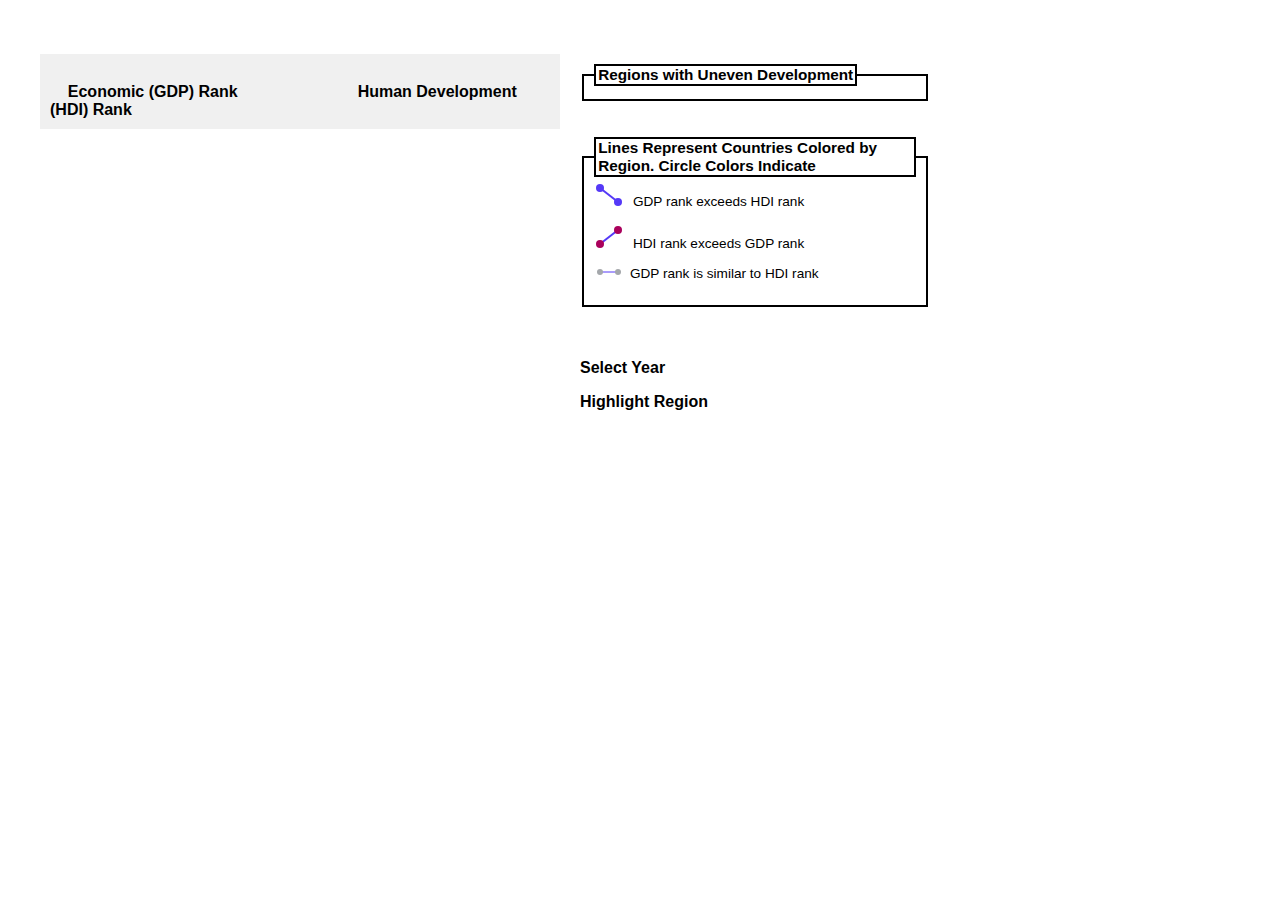
<file: index.html>
<!DOCTYPE HTML5>
<html>
  <head>
    <meta charset="utf-8">
    <link rel="stylesheet" type=text/css href="project_report.css">
    <script src="http://d3js.org/d3.v3.min.js"></script>
    <script src="http://labratrevenge.com/d3-tip/javascripts/d3.tip.v0.6.3.js"></script>
    <script type="text/javascript" src="gdp_vs_hdi.js"></script>
  </head>
<body>
  <div id="wrap">
    <div id="nav"></div>
    <h2 id="chart_title"></h2>
    <div id="main">
      <h3 id="chart_caption"></h3>
      <div>
        &nbsp &nbsp 
        <span><strong>Economic (GDP) Rank</strong></span>
        &nbsp &nbsp &nbsp &nbsp &nbsp &nbsp
        &nbsp &nbsp &nbsp &nbsp &nbsp &nbsp
        &nbsp 
        <span><strong>Human Development (HDI) Rank</strong></span>
      </div>
      <script type="text/javascript">
        /* Load CSV file and pass the contents of it to the draw function */
        var left_indicator = 'GDP'
        var right_indicator = 'HDI'
        d3.csv("rank_gdp_hdi.csv", function(d) {
            d['Year'] = +d['Year'];
            d[right_indicator] = +d[right_indicator];
            d[left_indicator] = +d[left_indicator];
            return d;
        }, draw);
      </script>
    </div>
    <div id="sidebar">
	  <!---
        <span style="color:#ffcc99;font-size:1.5em"><b>&#9644</b> </span>
        <span style="color:#872187;font-size:1.5em"><b>&#9644</b> </span>
        <span style="color:#2966b8;font-size:1.5em"><b>&#9644</b> </span>
		--->
      <fieldset class="region_legend">
        <legend><strong>Regions with Uneven Development</strong></legend> 
        <div class="region_map">
        </div>
      </fieldset>
      <br>
      <br>
      <fieldset class="country_legend">
        <legend><strong>Lines Represent Countries Colored by
        Region. Circle Colors Indicate </strong></legend> 
		<svg id="hi_gdp" height="24px" width="35px">
		  <line x1="6px" y1="6px" x2="24px" y2="20px" stroke="#5539f7"
				stroke-width="2"/>
		  <circle cx="6px" cy="6px" r="4px" fill="#5539f7"/>
		  <circle cx="24px" cy="20px" r="4px" fill="#5539f7"/>
		</svg>
        GDP rank exceeds HDI rank <br><br> 
		<svg "lo_gdp" height="24px" width="35px">
		  <line x1="6px" y1="20px" x2="24px" y2="6px" stroke="#5539f7"
				stroke-width="2"/>
		  <circle cx="6px" cy="20px" r="4px" fill="#aa015c"/>
		  <circle cx="24px" cy="6px" r="4px" fill="#aa015c"/>
		</svg>
        HDI rank exceeds GDP rank <br><br> 
		<svg "eq_gdp" height="12px" width="32px">
		  <line x1="6px" y1="6px" x2="24px" y2="6px" stroke="#5539f7"/>
		  <circle cx="6px" cy="6px" r="3px" fill="#a4a7ab"/>
		  <circle cx="24px" cy="6px" r="3px" fill="#a4a7ab"/>
		</svg>
        GDP rank is similar to HDI rank <br><br>
      </fieldset>
      <br>
      <br>
      <div>
        <p><strong>Select Year</strong></p> 
        <select class="year_select">
        </select>
      </div>
      <div>
        <p><strong>Highlight Region</strong></p> 
        <select class="region_select">
        </select>
      </div>
      <br>
    </div>
    <div id="footer">
    </div>
  </div>    
</body>
</html>
</file>
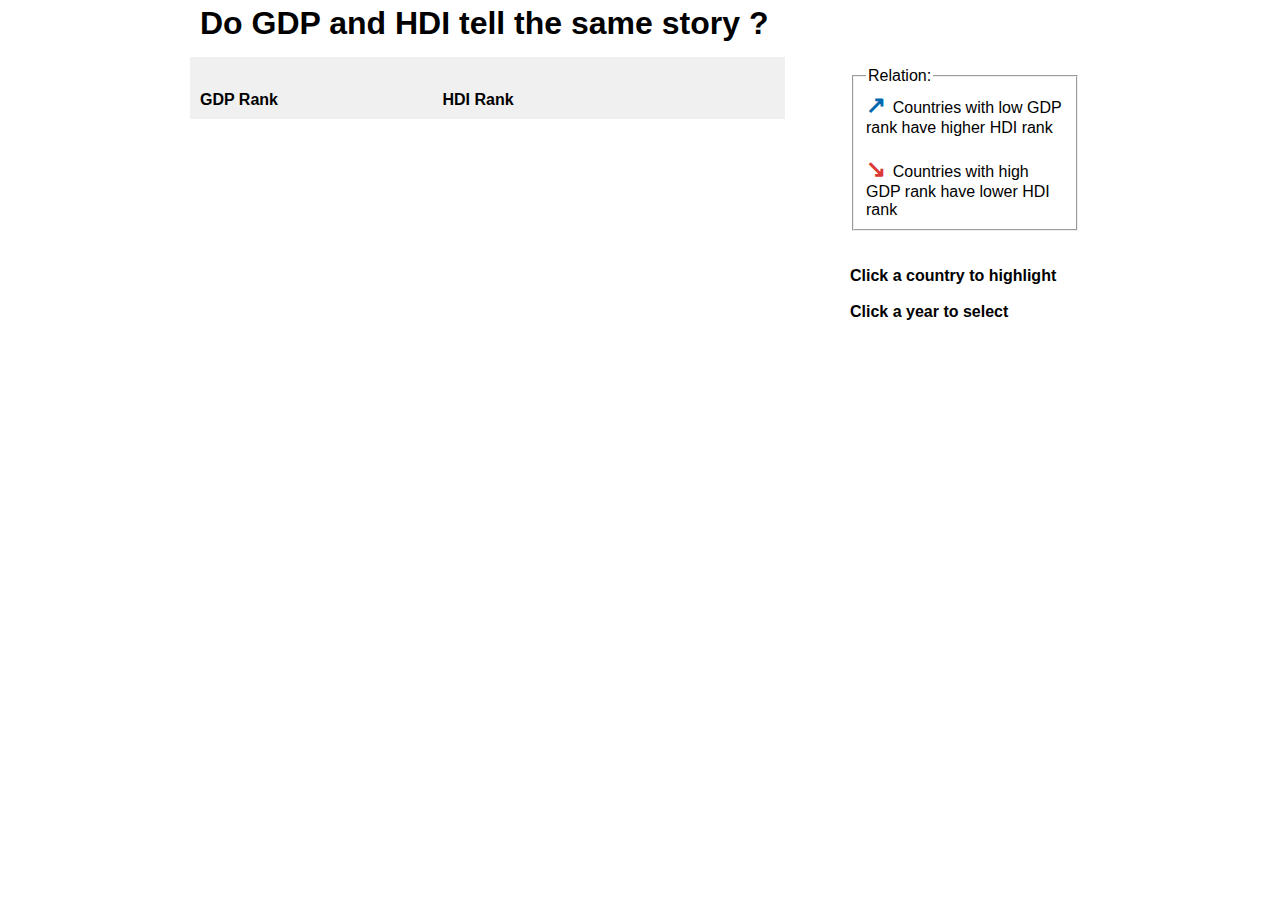
<file: index2.html>
<!DOCTYPE HTML>
<html>
  <head>
    <meta charset="utf-8">
    <script src="http://d3js.org/d3.v3.min.js"></script>
    <script src="http://labratrevenge.com/d3-tip/javascripts/d3.tip.v0.6.3.js"></script>
    <style>
      body,
      html {
          margin:0;
          padding:0;
          color:#000;
          font-family: "Lucida Sans Unicode", "Lucida Grande", sans-serif;
          font-size: 1em; /* 1em=16px */
      }
      #wrap {
          width:900px;
          margin:0 auto;
      }
      #header {
          padding:5px 10px;
      }
      #nav {
          padding:5px 10px;
      }
      #main {
          float:left;
          width:575px;
          padding:10px;
          background:#F0F0F0;
      }
      #sidebar {
          float:right;
          width:230px;
          padding:10px;
      }
      #footer {
          clear:both;
          padding:5px 10px;
          #background:#cc9;
      }
      #nav ul {
          margin:0;
          padding:0;
          list-style:none;
      }
      #nav li {
          display:inline;
          margin:0;
          padding:0;
      }
      h1 {
          margin:0;
      }
      #chart_title {
          margin:0 0 1em;
          color: black;
          text-align: center;
      }
      #chart_title em {
          color: red;
      }
      #footer p {
          margin:0;
      }
      * html #footer {
          height:1px;
      }
      path {
          fill: none;
          stroke: black;
          stroke-width: 2px;
      }
      .tick {
          fill: none;
          stroke: black;
      }
      circle {
          r: 4px;
          stroke: none;
      }
      line {
          fill: none;
          stroke-width: 1px;
        }
      .year_select {
          background:#F0F0F0;
          font-size: 1em;
          display: none;
      }
      .country_select {
          background:#F0F0F0;
          font-size: 1em;
          display: none;
      }
      .alignleft {
          float: left;
      }
      .alignright {
          float: right;
      }
      .tooltip {
          color: #333;
          background: #eee;
          box-shadow: 0 0 5px #999999;
          margin: 0px;
          padding: 5px;
          width: 150px;
          font-size: 0.75em;
          line-height: 0.25em;
          position: absolute;
          display: none;
      }
    </style>
    <script type="text/javascript">
      format = d3.time.format("%d-%m-%Y (%H:%M h)");
      function draw(gdp_data) {
          /* D3.js setup code */
          "use strict";
          var rank_diff_threshold = 30;
          var margin = {top: 40, right: 20, bottom: 30, left: 60},
          width = 350 - margin.left - margin.right,
          height = 700 - margin.top - margin.bottom;
          var left_indicator = 'GDP'
          var right_indicator = 'HDI'
          var svg = d3.select("body #wrap #main")
              .append("svg")
              .attr("width", width + margin.left + margin.right)
              .attr("height", height + margin.top + margin.bottom)
              .append('g')
              .attr('class', 'chart');

          var left_extent = d3.extent(gdp_data, function(d) {
              return d[left_indicator];
          });
          var left_scale = d3.scale.linear()
              .domain(left_extent)
              .range([height-margin.top, margin.bottom]);

          var right_extent = d3.extent(gdp_data, function(d) {
              return d[right_indicator];
          });
          var right_scale = d3.scale.linear()
              .domain(right_extent)
              .range([height-margin.top, margin.bottom]);

          var years_set = d3.set();
          gdp_data.forEach(function(d) {
              years_set.add(d['Year']);
          });
          var years = [];
          years_set.forEach(function(d) {
              years.push(+d);
          });          
          var time_extent = d3.extent(gdp_data, function(d) {
              return d['Year'];
          });
          var time_scale = d3.time.scale()
              .range([margin.left, width])
              .domain(time_extent);

          function key_country_year(d) {
              return d['Country_Name']+d['Year'];
          }
          function key_country(d) {
              return d['Country_Name'];
          }

          function is_missing(d) {
              return d == null
          }
          var left_x = margin.left;
          function left_y(d) {
              return left_scale(d[left_indicator])
          }
          var right_x = width-margin.right;
          function right_y(d) {
              return right_scale(d[right_indicator])
          }
          function slope_color(d) {
              var y1 = left_y(d);
              var y2 = right_y(d);
              var delta_y = (y1-y2);
              var diff_threshold = 0;
              var color = 'black';
              if (delta_y < -1 * diff_threshold) {
                  color = '#dc3815';
              } else if (delta_y > diff_threshold) {
                  color = '#151B54' ;
              } else {
                  color = '#AAAAAA';
              }
              return color;              
          }
          function display_style(d) {
              var ds = is_missing(d[left_indicator])||is_missing(d[right_indicator]) ?
                  "none" : null;
              return ds;
          }
          var circle_tip = d3.select("body #wrap #main")
              .append("div")
              .attr("class", "tooltip");
          circle_tip.append('div')
              .attr('class', 'country');
          circle_tip.append('div')
              .style('clear', 'both');
          circle_tip.append('div')
              .attr('class', 'indicator');
          circle_tip.append('div')
              .style('clear', 'both');
          function show_left_tip(d) {
              circle_tip.select('.country').html(
                  "<p class=\"alignleft\"><strong>Country:</strong><\p> <p class=\"alignright\">"+d.Country_Name+"</p>");
              circle_tip.select('.indicator').html(
                  "<p class=\"alignleft\"><strong>GDP:</strong><\p> <p class=\"alignright\">"+d.GDP+"</p>");
              circle_tip.style('display', 'block');
          }
          function show_right_tip(d) {
              circle_tip.select('.country').html(
                  "<p class=\"alignleft\"><strong>Country:</strong><\p> <p class=\"alignright\">"+d.Country_Name+"</p>");
              circle_tip.select('.indicator').html(
                  "<p class=\"alignleft\"><strong>HDI:</strong><\p> <p class=\"alignright\">"+d.HDI+"</p>");
              circle_tip.style('display', 'block');
          }
          function track_tip(d) {
              var py = d3.event.pageY;
              var px = d3.event.pageX;
              circle_tip.style('top', (py+1) + 'px');
              circle_tip.style('left', (px+7) + 'px');
          }
          function hide_tip(d) {
              circle_tip.style('display', 'none');
          }

          function update_yearly_data(year, rank_diff_threshold) {
              var yearly_data = gdp_data.filter(function(d) {
                  var rank_diff = d['HDI']-d['GDP'];
                  var in_threshold = (rank_diff < -1 * rank_diff_threshold) ||
                      (rank_diff > rank_diff_threshold);
                  return (d['Year'] === year) && in_threshold;
              });

              var countries = [];
              yearly_data.forEach(function(d) {
                  countries.push(d['Country_Name']);
              }); 
              countries.sort();
              debugger;
              d3.select("#chart_title")
                  .html("In <em>"+year+"</em>, GDP rankings of <em>"+countries.length+ "</em> countries differed from their HDI rankings by 30 or more positions");
              var lines = svg.selectAll("line")
                  .data(yearly_data, key_country_year);

              lines.exit().remove();
              lines.enter()
                  .append("line")
                  .attr("x1", left_x)
                  .attr("y1", left_y)
                  .attr("x2", right_x)
                  .attr("y2", right_y) 
                  .attr("stroke", slope_color);

              var left_circles = svg.selectAll("circle.left_circle")
                  .data(yearly_data, key_country_year);
              left_circles.exit().remove();
              left_circles.enter()
                  .append("circle")
                  .attr('class', 'left_circle')
                  .attr("cx", left_x)
                  .attr("cy", left_y)
                  .attr("fill", slope_color)
                  .on('mouseover', show_left_tip)
                  .on('mouseout', hide_tip)
                  .on('mousemove', track_tip);
                                         
              var right_circles = svg.selectAll("circle.right_circle")
                  .data(yearly_data, key_country_year);
              right_circles.exit().remove();
              right_circles.enter()
                  .append("circle")
                  .attr('class', 'right_circle')
                  .attr("cx", right_x)
                  .attr("cy", right_y)
                  .attr("fill", slope_color)
                  .on('mouseover', show_right_tip)
                  .on('mouseout', hide_tip)
                  .on('mousemove', track_tip);

              function update_country_data(country) {
                  var country_data = yearly_data.filter(function(d) {
                      return d['Country_Name'] === country;
                  });
                  // update current lines and circles, and fade others
                  svg.selectAll("line")
                      .data(country_data, key_country)
                      .style("opacity", 1)            // update current line
                      .exit().style("opacity", 0.1); // fade other lines
                  svg.selectAll("circle.left_circle")
                      .data(country_data, key_country)
                      .style("opacity", 1)            // update current circle
                      .exit().style("opacity", 0.1)   // fade other circles
                  svg.selectAll("circle.right_circle")
                      .data(country_data, key_country)
                      .style("opacity", 1)            // update current circle
                      .exit().style("opacity", 0.1);  // fade other circles
              }

              var country_selection = d3.select("#sidebar .country_select");
              country_selection.style('display', 'block');
              var country_options = country_selection.selectAll("option")
                  .data(countries, false);
              var exit_joins = country_options.exit();
              var enter_joins = country_options.enter();
              debugger;
              exit_joins.remove();
              debugger;
              enter_joins.append("option")
                  .attr("value", function(d) {
                      return d;
                  })
                  .text(function(d) {
                      return d;
                  });
              debugger;
              // handle on click event
              country_selection.on('change', function() {
                  var country = d3.select(this).property('value');
                  update_country_data(country);
              });
          }
          update_yearly_data(2009);
          var year_idx = 0;
          var year_interval = setInterval(function() {
              update_yearly_data(years[year_idx], rank_diff_threshold);
              year_idx++;
              if(year_idx >= years.length) {
                  clearInterval(year_interval);

                  var year_selection = d3.select("#sidebar .year_select");
                  year_selection.style('display', 'block');
                  var year_options = year_selection.selectAll("option")
                      .data(years)
                      .enter()
                      .append("option")
                      .attr("value", function(d) {
                          return d;
                      })
                      .text(function(d) {
                          return d;
                      });

                  // handle on click event
                  year_selection.on('change', function() {
                      var year = +d3.select(this).property('value');
                      update_yearly_data(year, rank_diff_threshold);
                  });
              }
          }, 1000);
      };
    </script>
  </head>
<body>
    <div id="wrap">
      <div id="header"><h1>Do GDP and HDI tell the same story ?</h1></div>
      <div id="nav"></div>
      <div id="main">
        <h2 id="chart_title">
        </h2>
        <div>
          <span><strong>GDP Rank</strong></span>
          &nbsp &nbsp &nbsp &nbsp &nbsp &nbsp
          &nbsp &nbsp &nbsp &nbsp &nbsp &nbsp
          &nbsp &nbsp &nbsp &nbsp &nbsp &nbsp
          <span><strong>HDI Rank</strong></span>
        </div>
        <script type="text/javascript">
          /* Load CSV file and pass the contents of it to the draw function */
          var left_indicator = 'GDP'
          var right_indicator = 'HDI'
          d3.csv("rdata.csv", function(d) {
          d['Year'] = +d['Year'];
          d[right_indicator] = +d[right_indicator];
          d[left_indicator] = +d[left_indicator];
          return d;
          }, draw);
        </script>
      </div>
      <div id="sidebar">
        <fieldset>
          <legend>Relation:</legend> 
          <span style="color:#0068af;font-size:1.5em">
            <b>&#8599</b>
          </span> Countries with low GDP rank have higher HDI rank <br><br>
          <span style="color:#dc3835;font-size:1.5em">
            <b>&#8600</b>
          </span> Countries with high GDP rank have lower HDI rank
        </fieldset>
        <br>
        <br>
        <div>
          <div> <strong> Click a country to highlight </strong> </div>
          <select class="country_select">
          </select>
        </div>
        <br>
        <div>
          <div> <strong> Click a year to select </strong> </div>
          <select class="year_select">
          </select>
        </div>
      </div>
      <div id="footer">
      </div>
    </div>
</body>
</html>
</file>
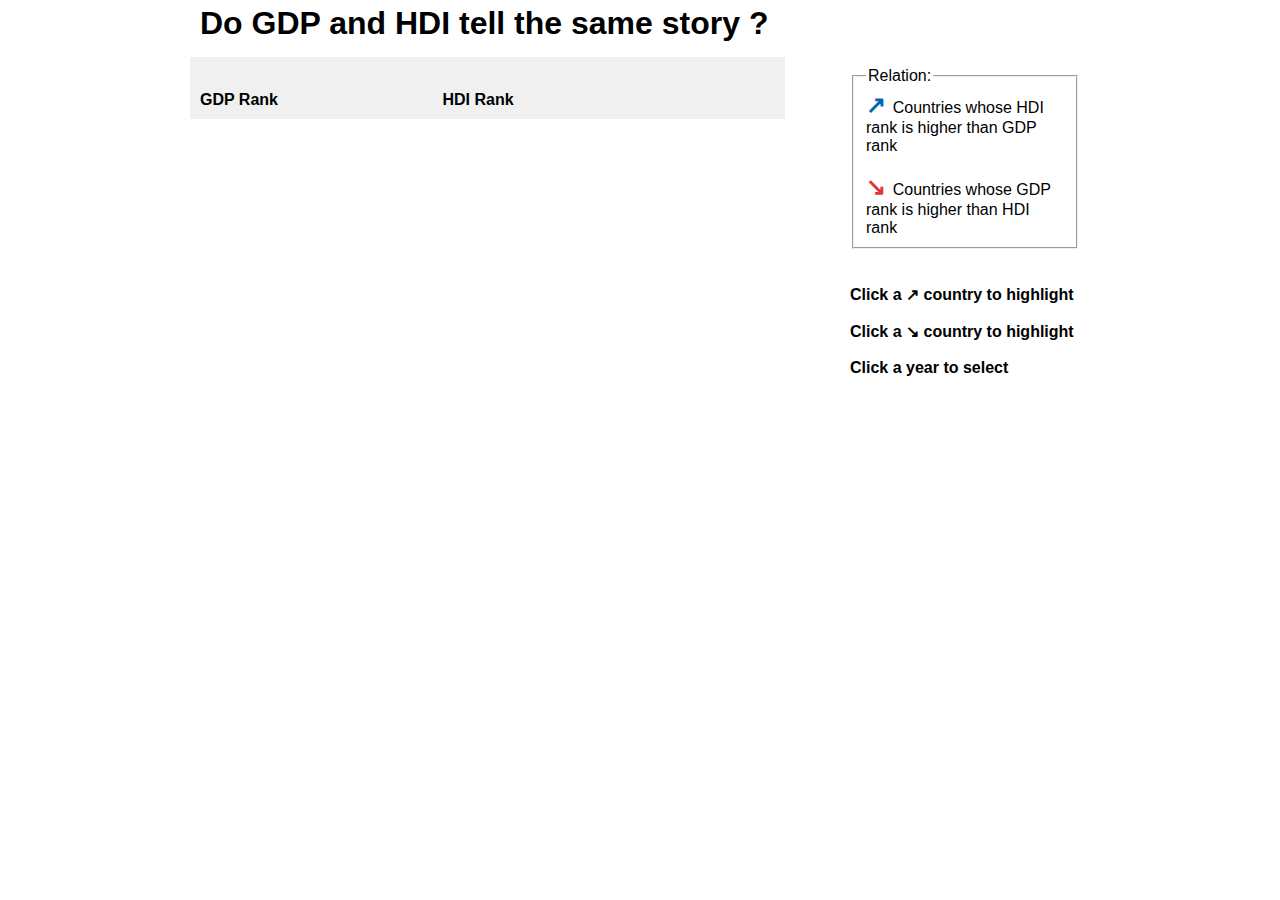
<file: index3.html>
<!DOCTYPE HTML>
<html>
  <head>
    <meta charset="utf-8">
    <script src="http://d3js.org/d3.v3.min.js"></script>
    <script src="http://labratrevenge.com/d3-tip/javascripts/d3.tip.v0.6.3.js"></script>
    <style>
      body,
      html {
          margin:0;
          padding:0;
          color:#000;
          font-family: "Lucida Sans Unicode", "Lucida Grande", sans-serif;
          font-size: 1em; /* 1em=16px */

      }
      #wrap {
          width:900px;
          margin:0 auto;
      }
      #header {
          padding:5px 10px;
      }
      #nav {
          padding:5px 10px;
      }
      #main {
          float:left;
          width:575px;
          padding:10px;
          background:#F0F0F0;
      }
      #sidebar {
          float:right;
          width:230px;
          padding:10px;
      }
      #footer {
          clear:both;
          padding:5px 10px;
          #background:#cc9;
      }
      #nav ul {
          margin:0;
          padding:0;
          list-style:none;
      }
      #nav li {
          display:inline;
          margin:0;
          padding:0;
      }
      h1 {
          margin:0;
      }
      #chart_title {
          margin:0 0 1em;
          color: black;
          text-align: center;
      }
      #chart_title em {
          color: red;
      }
      #footer p {
          margin:0;
      }
      * html #footer {
          height:1px;
      }
      path {
          fill: none;
          stroke: black;
          stroke-width: 2px;
      }
      .tick {
          fill: none;
          stroke: black;
      }
      circle {
          r: 4px;
          stroke: none;
      }
      line {
          fill: none;
          stroke-width: 1px;
        }
      .year_select {
          background:#F0F0F0;
          font-size: 1em;
          display: none;
      }
      .hdi_select,.gdp_select {
          background:#F0F0F0;
          font-size: 1em;
          display: none;
      }

      .alignleft {
          float: left;
      }
      .alignright {
          float: right;
      }
      .tooltip {
          color: #333;
          background: #eee;
          box-shadow: 0 0 5px #999999;
          margin: 0px;
          padding: 5px;
          width: 150px;
          font-size: 0.75em;
          line-height: 0.25em;
          position: absolute;
          display: none;
      }
    </style>
    <script type="text/javascript">
      format = d3.time.format("%d-%m-%Y (%H:%M h)");
	  // Draw a slope plot from the gdp_data. The left half of the
	  // plot displays the GDP of the countries and the right half of
	  // the plot displays the HDI of the countries. Color the
	  // connecting lines between GDP and HDI of the same same country
	  // according to the discrepancy beween GDP and HDI - color them one
	  // way when GDP is higher and the other way when the HDI is higher.
      function draw(gdp_data) {

          "use strict";
          // D3.js setup code 
          var rank_diff_threshold = 30;
          var margin = {top: 40, right: 20, bottom: 30, left: 60},
          width = 350 - margin.left - margin.right,
          height = 700 - margin.top - margin.bottom;
          var left_indicator = 'GDP';
          var right_indicator = 'HDI';
		  var hdi_color = '#151B54';
		  //var hdi_color = '#0068af';
		  //var hdi_color = '#dc3835';
		  var gdp_color = '#dc3815';
		  var neutral_color = '#AAAAAA';
          var svg = d3.select("body #wrap #main")
              .append("svg")
              .attr("width", width + margin.left + margin.right)
              .attr("height", height + margin.top + margin.bottom)
              .append('g')
              .attr('class', 'chart');

          var left_extent = d3.extent(gdp_data, function(d) {
              return d[left_indicator];
          });
          var left_scale = d3.scale.linear()
              .domain(left_extent)
              .range([height-margin.top, margin.bottom]);

          var right_extent = d3.extent(gdp_data, function(d) {
              return d[right_indicator];
          });
          var right_scale = d3.scale.linear()
              .domain(right_extent)
              .range([height-margin.top, margin.bottom]);

          var years_set = d3.set();
          gdp_data.forEach(function(d) {
              years_set.add(d['Year']);
          });
          var years = [];
          years_set.forEach(function(d) {
              years.push(+d);
          });          
          var time_extent = d3.extent(gdp_data, function(d) {
              return d['Year'];
          });
          var time_scale = d3.time.scale()
              .range([margin.left, width])
              .domain(time_extent);

          function key_country_year(d) {
              return d['Country_Name']+d['Year'];
          }
          function key_country(d) {
              return d['Country_Name'];
          }
          function key_all(d) {
              return d;
          }

          function is_missing(d) {
              return d == null
          }
          var left_x = margin.left;
          function left_y(d) {
              return left_scale(d[left_indicator])
          }
          var right_x = width-margin.right;
          function right_y(d) {
              return right_scale(d[right_indicator])
          }
          function slope_color(d) {
              var color = neutral_color;
			  if (d['GDP'] > d['HDI']) {
                  color = gdp_color;
			  } else if (d['GDP'] < d['HDI']) {
                  color = hdi_color;
			  } 
              return color;              
          }
          function display_style(d) {
              var ds = is_missing(d[left_indicator])||is_missing(d[right_indicator]) ?
                  "none" : null;
              return ds;
          }
          var circle_tip = d3.select("body #wrap #main")
              .append("div")
              .attr("class", "tooltip");
          circle_tip.append('div')
              .attr('class', 'country');
          circle_tip.append('div')
              .style('clear', 'both');
          circle_tip.append('div')
              .attr('class', 'indicator');
          circle_tip.append('div')
              .style('clear', 'both');
          function show_left_tip(d) {
              circle_tip.select('.country').html(
                  "<p class=\"alignleft\"><strong>Country:</strong><\p> <p class=\"alignright\">"+d.Country_Name+"</p>");
              circle_tip.select('.indicator').html(
                  "<p class=\"alignleft\"><strong>GDP:</strong><\p> <p class=\"alignright\">"+d.GDP+"</p>");
              circle_tip.style('display', 'block');
          }
          function show_right_tip(d) {
              circle_tip.select('.country').html(
                  "<p class=\"alignleft\"><strong>Country:</strong><\p> <p class=\"alignright\">"+d.Country_Name+"</p>");
              circle_tip.select('.indicator').html(
                  "<p class=\"alignleft\"><strong>HDI:</strong><\p> <p class=\"alignright\">"+d.HDI+"</p>");
              circle_tip.style('display', 'block');
          }
          function track_tip(d) {
              var py = d3.event.pageY;
              var px = d3.event.pageX;
              circle_tip.style('top', (py+1) + 'px');
              circle_tip.style('left', (px+7) + 'px');
          }
          function hide_tip(d) {
              circle_tip.style('display', 'none');
          }
          function update_yearly_data(year, rank_diff_threshold) {
              function update_country_data(country) {
                  var country_data = yearly_data.filter(function(d) {
                      return d['Country_Name'] === country;
                  });
                  // update current lines and circles, and fade others
                  svg.selectAll("line")
                      .data(country_data, key_country)
                      .style("opacity", 1)            // update current line
                      .exit().style("opacity", 0.1); // fade other lines
                  svg.selectAll("circle.left_circle")
                      .data(country_data, key_country)
                      .style("opacity", 1)            // update current circle
                      .exit().style("opacity", 0.1)   // fade other circles
                  svg.selectAll("circle.right_circle")
                      .data(country_data, key_country)
                      .style("opacity", 1)            // update current circle
                      .exit().style("opacity", 0.1);  // fade other circles
              }
			  function update_country_list(select_header, select_list, 
										   select_countries, select_color){
				  if(select_countries.length == 0) {
					  select_header.style('display', 'none');
					  select_list.style('display', 'none');
				  } else {
					  select_list.selectAll("option").remove();
					  var select_options = select_list.selectAll("option")
						  .data(select_countries, key_all);
					  select_options.enter().append("option")
						  .attr("value", function(d) {
							  return d;
						  })
						  .text(function(d) {
							  return d;
						  });
					  select_header.style('display', 'block');
					  select_header.style('color', select_color);
					  select_list.style('display', 'block');
					  select_list.style('color', select_color);
					  // handle on click event
					  select_list.on('change', function() {
						  var selected_country = d3.select(this).property('value');
						  update_country_data(selected_country);
					  });
				  }
			  }

              var yearly_data = gdp_data.filter(function(d) {
                  var rank_diff = d['HDI']-d['GDP'];
                  var in_threshold = (rank_diff < -1 * rank_diff_threshold) ||
                      (rank_diff > rank_diff_threshold);
                  return (d['Year'] === year) && in_threshold;
              });

              var hdi_countries = [], gdp_countries = [];
              yearly_data.forEach(function(d) {
				  var country = d['Country_Name'];
                  var rank_diff = d['GDP']-d['HDI'];
				  if (d['GDP'] > d['HDI']) {
					  gdp_countries.push(country);
				  } else {
					  hdi_countries.push(country);
				  }
              }); 
              gdp_countries.sort(); hdi_countries.sort();
			  var country_count = gdp_countries.length + hdi_countries.length;
              d3.select("#chart_title")
                  .html("In <em>"+year+"</em>, GDP rankings of <em>"+country_count+ "</em> countries differed from their HDI rankings by 30 or more positions");
              var lines = svg.selectAll("line")
                  .data(yearly_data, key_country_year);

              lines.exit().remove();
              lines.enter()
                  .append("line")
                  .attr("x1", left_x)
                  .attr("y1", left_y)
                  .attr("x2", right_x)
                  .attr("y2", right_y) 
                  .attr("stroke", slope_color);

              var left_circles = svg.selectAll("circle.left_circle")
                  .data(yearly_data, key_country_year);
              left_circles.exit().remove();
              left_circles.enter()
                  .append("circle")
                  .attr('class', 'left_circle')
                  .attr("cx", left_x)
                  .attr("cy", left_y)
                  .attr("fill", slope_color)
                  .on('mouseover', show_left_tip)
                  .on('mouseout', hide_tip)
                  .on('mousemove', track_tip);
                                         
              var right_circles = svg.selectAll("circle.right_circle")
                  .data(yearly_data, key_country_year);
              right_circles.exit().remove();
              right_circles.enter()
                  .append("circle")
                  .attr('class', 'right_circle')
                  .attr("cx", right_x)
                  .attr("cy", right_y)
                  .attr("fill", slope_color)
                  .on('mouseover', show_right_tip)
                  .on('mouseout', hide_tip)
                  .on('mousemove', track_tip);

			  // Show country select drop down lists on the side bar
              var hdi_header = d3.select("#sidebar .hdi_select_header");
              var hdi_list = d3.select("#sidebar .hdi_select");
			  update_country_list(hdi_header, hdi_list, hdi_countries, hdi_color);

              var gdp_header = d3.select("#sidebar .gdp_select_header");
              var gdp_list = d3.select("#sidebar .gdp_select");
			  update_country_list(gdp_header, gdp_list, gdp_countries, gdp_color);

          }
          //update_yearly_data(2011, rank_diff_threshold);
          var year_idx = 0;
          var year_interval = setInterval(function() {
			  var current_year = years[year_idx];
              update_yearly_data(current_year, rank_diff_threshold);
              year_idx++;
              if(year_idx >= years.length) {
                  clearInterval(year_interval);
                  var year_selection = d3.select("#sidebar .year_select");
                  year_selection.style('display', 'block');
                  var year_options = year_selection.selectAll("option")
                      .data(years)
                      .enter()
                      .append("option")
                      .attr("value", function(d) {
                          return d;
                      })
                      .text(function(d) {
                          return d;
                      })
				      .each(function(d) {
						  debugger;
						  if(d==current_year) {
							  d3.select(this).attr("selected", "selected");
						  }
					  });

                  // handle on click event
                  year_selection.on('change', function() {
                      var year = +d3.select(this).property('value');
                      update_yearly_data(year, rank_diff_threshold);
                  });
              }
          }, 1000);
      };
    </script>
  </head>
<body>
    <div id="wrap">
      <div id="header"><h1>Do GDP and HDI tell the same story ?</h1></div>
      <div id="nav"></div>
      <div id="main">
        <h2 id="chart_title">
        </h2>
        <div>
          <span><strong>GDP Rank</strong></span>
          &nbsp &nbsp &nbsp &nbsp &nbsp &nbsp
          &nbsp &nbsp &nbsp &nbsp &nbsp &nbsp
          &nbsp &nbsp &nbsp &nbsp &nbsp &nbsp
          <span><strong>HDI Rank</strong></span>
        </div>
        <script type="text/javascript">
          /* Load CSV file and pass the contents of it to the draw function */
          var left_indicator = 'GDP'
          var right_indicator = 'HDI'
          d3.csv("rdata.csv", function(d) {
          d['Year'] = +d['Year'];
          d[right_indicator] = +d[right_indicator];
          d[left_indicator] = +d[left_indicator];
          return d;
          }, draw);
        </script>
      </div>
      <div id="sidebar">
        <fieldset>
          <legend>Relation:</legend> 
          <span style="color:#0068af;font-size:1.5em">
            <b>&#8599</b>
          </span> Countries whose HDI rank is higher than GDP rank <br><br>
          <span style="color:#dc3835;font-size:1.5em">
            <b>&#8600</b>
          </span> Countries whose GDP rank is higher than HDI rank
        </fieldset>
        <br>
        <br>
        <div>
          <div class="hdi_select_header"> <strong> Click a <b>&#8599</b> country to highlight </strong> </div>
          <select class="hdi_select">
          </select>
        </div>
        <br>
        <div>
          <div class="gdp_select_header"> <strong> Click a <b>&#8600</b> country to highlight </strong> </div>
          <select class="gdp_select">
          </select>
        </div>
        <br>
        <div>
          <div> <strong> Click a year to select </strong> </div>
          <select class="year_select">
          </select>
        </div>
      </div>
      <div id="footer">
      </div>
    </div>
</body>
</html>
</file>
<file: project_report.css>
body,
html {
    margin:10;
    padding:0;
    color:#000;
    font-family: "Lucida Sans Unicode", "Lucida Grande", sans-serif;
    font-size: 1em; /* 1em=16px */
}
#header {
    /*padding:5px 10px;*/
}
#wrap {
    width:900px;
    /*margin:0 auto;*/
    margin-left: 20;
}
#main {
    float:left;
    width:500px;
    padding:10px;
    background:#F0F0F0;
}
#footer {
    clear:both;
    padding:5px 10px;
    #background:#cc9;
}
#sidebar {
    float:right;
    width:350px;
    padding:10px;
}
#nav {
    padding:5px 10px;
}
#nav ul {
    margin:0;
    padding:0;
    list-style:none;
}
#nav li {
    display:inline;
    margin:0;
    padding:0;
}
h1 {
    margin:0;
}
#chart_title , #chart_caption {
    margin:0 0 1em;
    color: black;
}
#chart_caption {
    text-align: center;
}
#chart_title em , #chart_caption em {
    color: red;
}
#footer p {
    margin:0;
}
* html #footer {
    height:1px;
}
path {
    fill: none;
    stroke: black;
    stroke-width: 2px;
}
.tick {
    fill: none;
    stroke: black;
}
circle {
    stroke: none;
}
line {
    fill: none;
}
.year_select,.region_select {
    padding: 5px;
    background:#F0F0F0;
    font-size: 1em;
    display: none;
}
.alignleft {
    float: left;
}
.alignright {
    float: right;
}
.tooltip {
    line-height: 0.25em;
    margin: 0px;
    padding: 5px;
    max-width: 230px;
    border-radius: 2px;
    color: #333;
    background: #eee;
    font-size: 0.85em;
    font-weight: bold;
    text-align: center;
    position: absolute;
    display: none;
}
.tooltip table {
    font-size: 0.85em;
    font-weight: bold;
}
.tooltip table #country_field,#region_field,#hdi_field{
    text-align: right;
}
.tooltip:after {
    top: 69px;
    font-size: 0.85em;
    color: white;
    content: attr(info-tip);
    display: block;
    position: absolute;
    z-index: 99;
}

fieldset {
    border: 2px solid black;
    font-size: 0.85em; /* 1em=16px */    
}
legend {
    border: 2px solid black;
    font-size: 1.125em; /* 1em=16px */
    font-weight: bold; /* 1em=16px */
}
</file>
